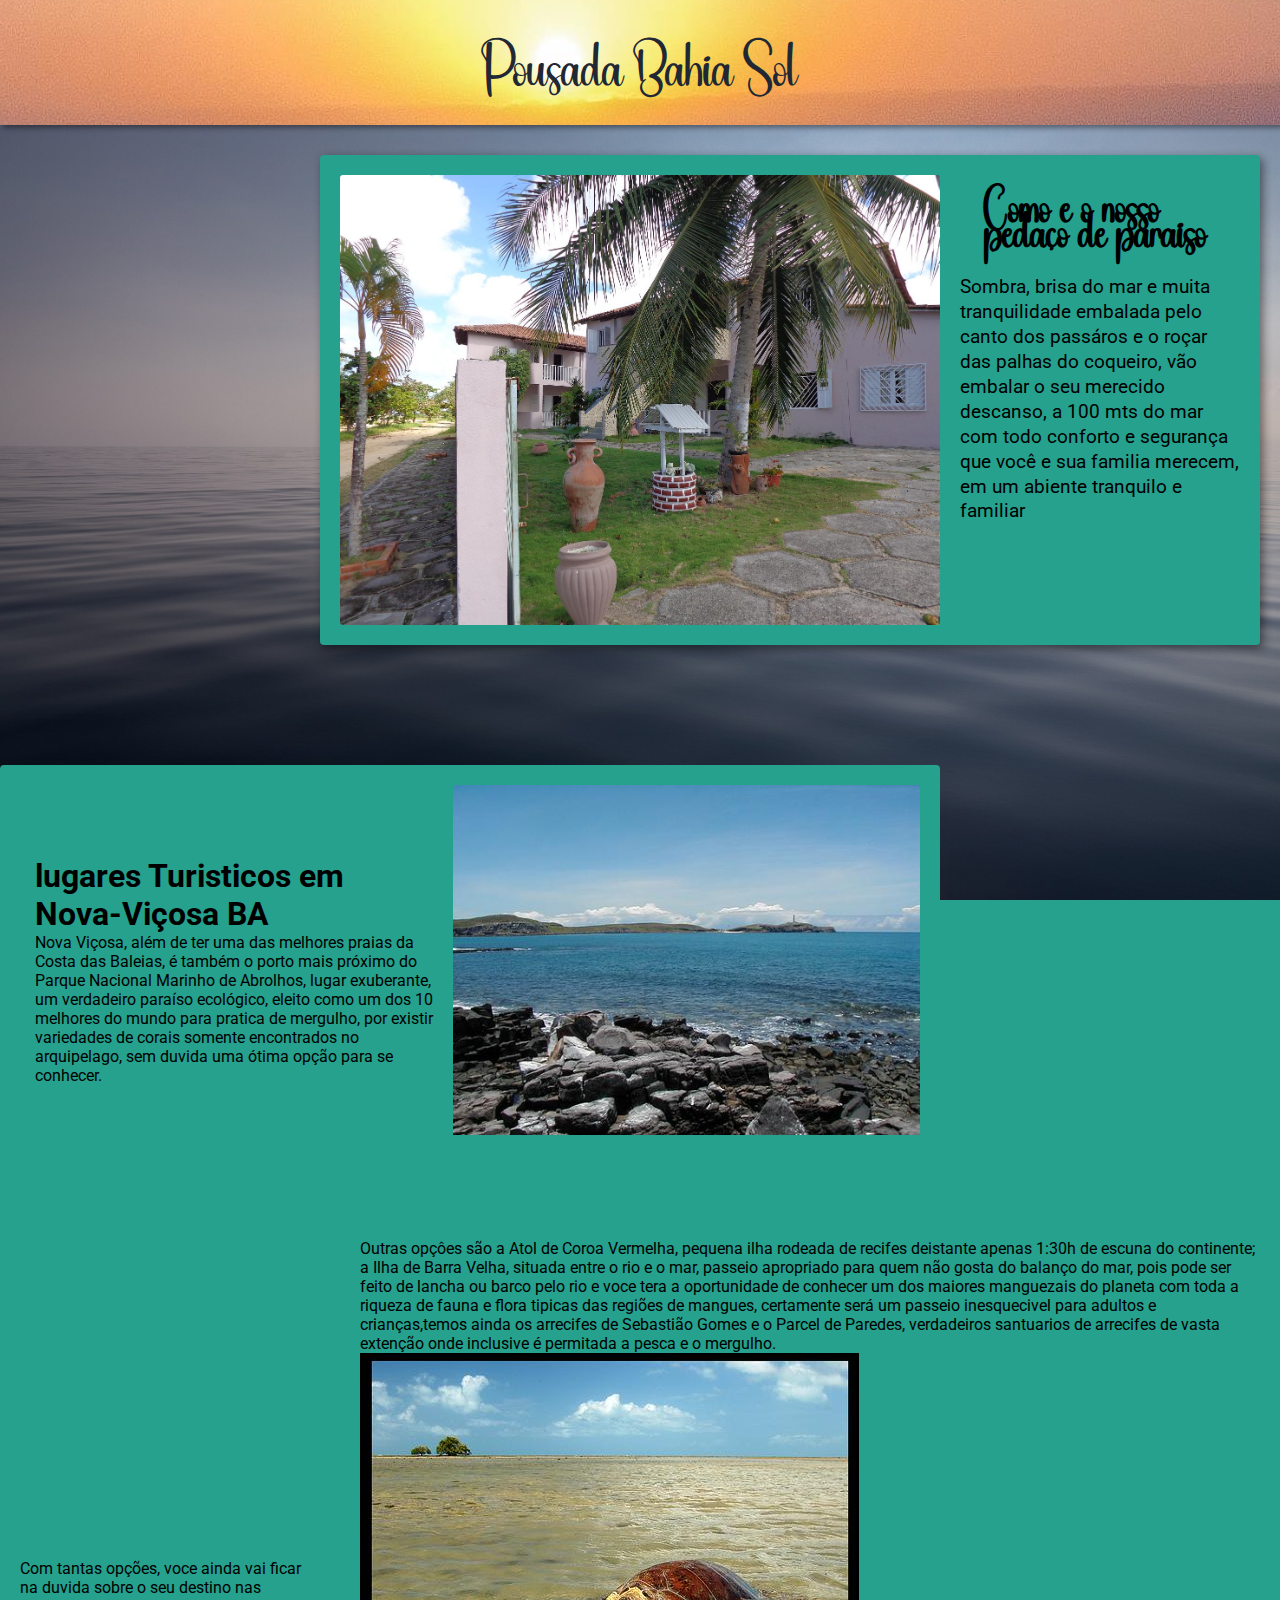
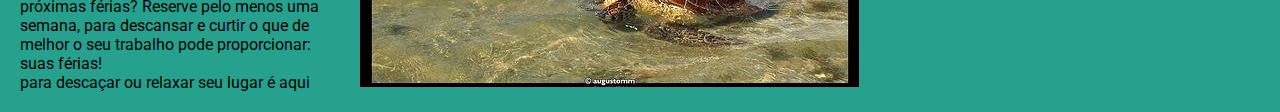
<file: index.html>
<!DOCTYPE html>
<html lang="pt-br">
<head>
    <meta charset="UTF-8">
    <meta name="viewport" content="width=device-width, initial-scale=1.0">
    <title>Pousada Bahia Sol</title>
    <link rel="stylesheet" href="style.css">
    <link href="https://fonts.googleapis.com/css2?family=Bebas+Neue&family=Roboto:ital,wght@0,100;0,300;0,400;0,500;0,700;0,900;1,100;1,300;1,400;1,500;1,700;1,900&family=Satisfy&display=swap" rel="stylesheet">
</head>
<body>
    <header> 
        <h1>Pousada Bahia Sol</h1>
    </header>
<nav> <a href="#"></a>
      <a href="#"></a>
      <a href="#"></a>
      <a href="#"></a>

</nav>
<div class="container1">

    <article class="container2">
        <h1>Como é o nosso pedaço de paraiso </h1>
        Sombra, brisa do mar e muita tranquilidade embalada pelo canto dos passáros e o roçar das palhas do coqueiro, vão embalar o seu merecido descanso, a 100 mts do mar com todo conforto e segurança que você e sua familia merecem, em um abiente tranquilo e familiar
        

<br>
    </article>
    <img src="imagens/JARDIM1.jpg" alt="jardim" class="jardim">
   

</div>
      
<main id="lugares1main">
     
     
        <section class="lugares">
            <br><br><br>
            <h1>lugares Turisticos em Nova-Viçosa BA</h1>
            <p>Nova Viçosa, além de ter uma das melhores praias da Costa das Baleias, é também o porto mais próximo do Parque Nacional Marinho de Abrolhos, lugar exuberante, um verdadeiro paraíso ecológico, eleito como um dos 10 melhores do mundo para pratica de mergulho, por existir variedades de corais somente encontrados no arquipelago, sem duvida uma ótima opção para se conhecer.</p>
        </section>
        <img src="imagens/abrolhos5.jpg" alt="lala" class="imagemlugares">
 </main>
            
    <main id="lugares2main">
        
        <section class="lugares2">
            <p> Outras opçôes são a Atol de Coroa Vermelha, pequena ilha rodeada de recifes deistante apenas 1:30h de escuna do continente; a Ilha de Barra Velha, situada entre o rio e o mar, passeio apropriado para quem não gosta do balanço do mar, pois pode ser feito de lancha ou barco pelo rio e voce tera a oportunidade de conhecer um dos maiores manguezais do planeta com toda a riqueza de fauna e flora tipicas das regiões de mangues, certamente será um passeio inesquecivel para adultos e crianças,temos ainda os arrecifes de Sebastião Gomes e o Parcel de Paredes, verdadeiros santuarios de arrecifes de vasta extenção onde inclusive é permitada a pesca e o mergulho.
            </p>
            <img src="imagens/tartaruga.jpg" alt="lala" >
        </section>
    </main >
    
    <main id="lugares3main">
           <section class="lugares3">
            <p>Com tantas opções, voce ainda vai ficar na duvida sobre o seu destino nas próximas férias? Reserve pelo menos uma semana, para descansar e curtir o que de melhor o seu trabalho pode proporcionar: suas férias!</p>
            <p>para descaçar ou relaxar seu lugar é aqui</p>
            
        
        </section>
    </main>

    



</main>
</body>
</html>
</file>
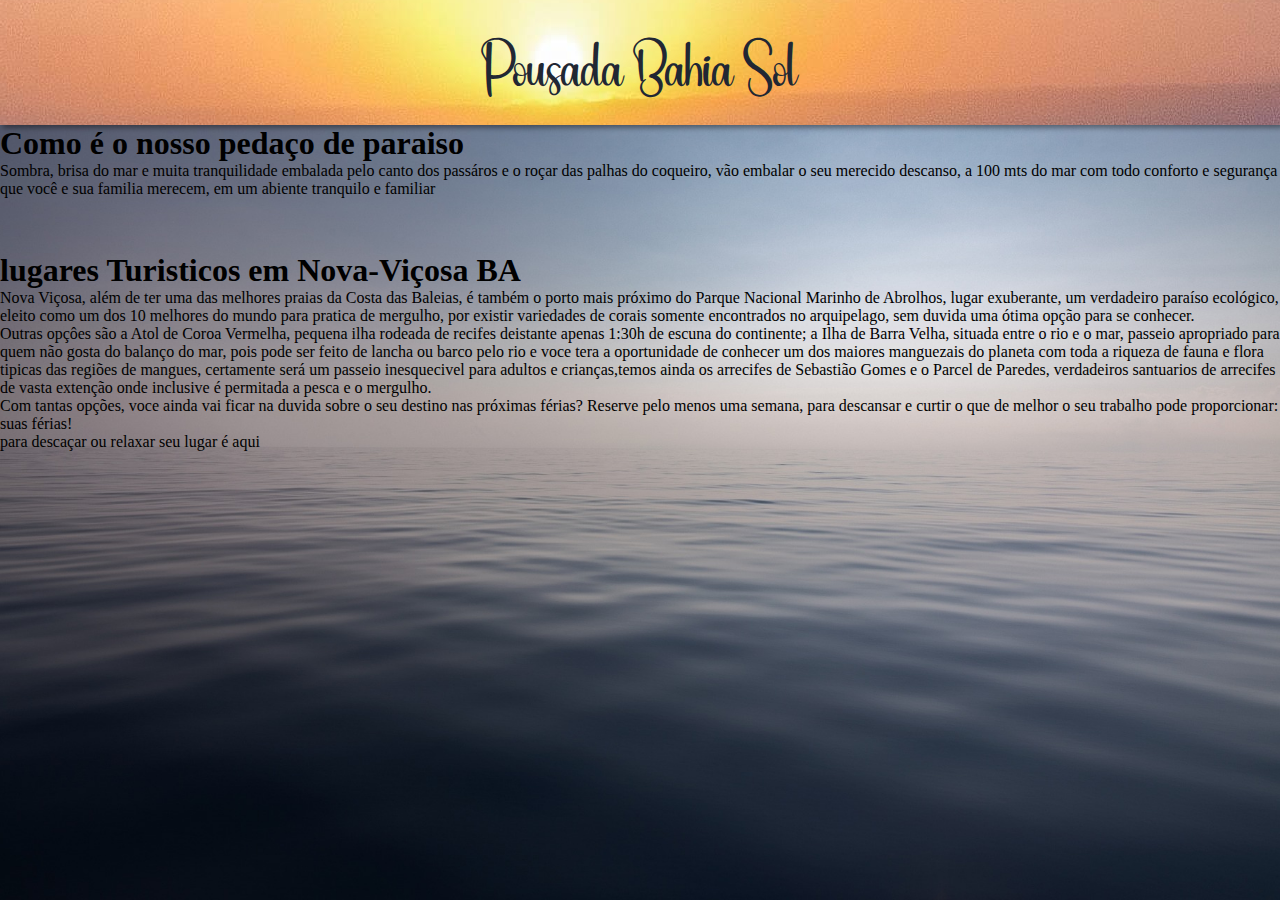
<file: index.html.html>
<!DOCTYPE html>
<html lang="pt-br">
<head>
    <meta charset="UTF-8">
    <meta name="viewport" content="width=device-width, initial-scale=1.0">
    <title>Pousada Bahia Sol</title>
    <link rel="stylesheet" href="style.css">
    <link href="https://fonts.googleapis.com/css2?family=Bebas+Neue&family=Roboto:ital,wght@0,100;0,300;0,400;0,500;0,700;0,900;1,100;1,300;1,400;1,500;1,700;1,900&family=Satisfy&display=swap" rel="stylesheet">
</head>
<body>
    <header> 
        <h1>Pousada Bahia Sol</h1>
    </header>
<nav> <a href="#"></a>
      <a href="#"></a>
      <a href="#"></a>
      <a href="#"></a>

</nav>
<div class="background">

    <aside class="frase">
        <h1>Como é o nosso pedaço de paraiso </h1>
        Sombra, brisa do mar e muita tranquilidade embalada pelo canto dos passáros e o roçar das palhas do coqueiro, vão embalar o seu merecido descanso, a 100 mts do mar com todo conforto e segurança que você e sua familia merecem, em um abiente tranquilo e familiar

<br>
     </aside>

   <div class="paralax">
    
    
    </div>


</div>
      
<main>
     
     
  
  
        <article class="promoção">

        </article>


        <article class="tur">
            <br><br><br>
            <h1>lugares Turisticos em Nova-Viçosa BA</h1>
            <p>Nova Viçosa, além de ter uma das melhores praias da Costa das Baleias, é também o porto mais próximo do Parque Nacional Marinho de Abrolhos, lugar exuberante, um verdadeiro paraíso ecológico, eleito como um dos 10 melhores do mundo para pratica de mergulho, por existir variedades de corais somente encontrados no arquipelago, sem duvida uma ótima opção para se conhecer.</p>

            <p> Outras opçôes são a Atol de Coroa Vermelha, pequena ilha rodeada de recifes deistante apenas 1:30h de escuna do continente; a Ilha de Barra Velha, situada entre o rio e o mar, passeio apropriado para quem não gosta do balanço do mar, pois pode ser feito de lancha ou barco pelo rio e voce tera a oportunidade de conhecer um dos maiores manguezais do planeta com toda a riqueza de fauna e flora tipicas das regiões de mangues, certamente será um passeio inesquecivel para adultos e crianças,temos ainda os arrecifes de Sebastião Gomes e o Parcel de Paredes, verdadeiros santuarios de arrecifes de vasta extenção onde inclusive é permitada a pesca e o mergulho.
            </p>
            <p>Com tantas opções, voce ainda vai ficar na duvida sobre o seu destino nas próximas férias? Reserve pelo menos uma semana, para descansar e curtir o que de melhor o seu trabalho pode proporcionar: suas férias!</p>
            <p>para descaçar ou relaxar seu lugar é aqui</p>
        
        </article>

     </main>



</main>
</body>
</html>
</file>
<file: style.css>
@charset "utf-8";
@font-face {
    font-family: sunshine;
    src: url(fontes/shunshine/Shunshine.otf) format(opentype);
}


*{
    margin: 0px;
    padding: 0px;
}

:root{
 --cor1:#5E6574;
 --cor2:#D8D8DA;
 --cor3:#212733;
 --cor4:#5D585E;
 --cor5:#25A18E;

 --fonttitulo:sunshine;
 --fonttexto:roboto
}
body{

    background-color: var(--cor5);
    height:100vh;
    background-image: url(imagens/sea-3652697_1920.jpg);
    background-position: center center;
    background-size: cover;
    background-attachment: fixed;
}

header{
    
    width: 100%;
    min-height: 120px;
    background-color:var(--cor2);
    background-image: url(imagens/pexels-bella-white-201200-635279.jpg);
    background-position: center center;
    box-shadow: 3px 3px 5px rgba(0, 0, 0, 0.397);


}
header > h1{
    text-align: center;
    padding-top: 40px;
    padding-bottom: 20px;
    font-family: var(--fonttitulo);
    font-weight: normal;
    font-size: 3em;
    color: var(--cor3);
}

.container1{
   display: flex;
   flex-shrink: 1;
   flex-grow: 1;
   flex-direction:row-reverse;
   flex-basis: auto;
   margin-right: 20px;
   margin-top: 30px;
   border-radius: 4px;
   padding: 20px;
   background-color: #25A18E;
   max-width:900px;
   max-height: 800px;
   float: right;
   box-shadow: 3px 3px 10px rgba(0, 0, 0, 0.479);
   

    
    
    
    
    
}
.jardim{

    
    max-width: 800px;
    max-height:450px;
    margin-right: 20px;
    border-radius: 3px;

    
    
}
.container2{
  flex-basis: 40%;
  font-size: 1.2em;
  line-height: 1.3em;
  font-family: var(--fonttexto);

}
.container2 > h1{
    font-family: var(--fonttitulo);
    margin: 15px;
    padding: 10px;
}


#lugares1main {
    background-color: #25A18E;
    margin-top:50%;
    max-width: 900px;
    max-height:800px ;
    padding: 20px;
    display: flex;
    flex-basis: auto;
    flex-shrink: 1;
    font-family: var(--fonttexto);
    border-radius: 4px;
}
.lugares{
    margin: 15px;
}
.imagemlugares{
    max-width:500px;
    max-height:350px
}

#lugares2main {
    background-color: #25A18E;
    margin-top:5%;
    max-width: 900px;
    max-height:800px ;
    padding: 20px;
    display: flex;
    flex-basis: auto;
    flex-shrink: 1;
    font-family: var(--fonttexto);
    border-radius: 4px;
    float: right;
}
#lugares3main {
    background-color: #25A18E;
    margin-top:30%;
    max-width: 900px;
    max-height:800px ;
    padding: 20px;
    display: flex;
    flex-basis: auto;
    flex-shrink: 1;
    font-family: var(--fonttexto);
    border-radius: 4px;


}
</file>
